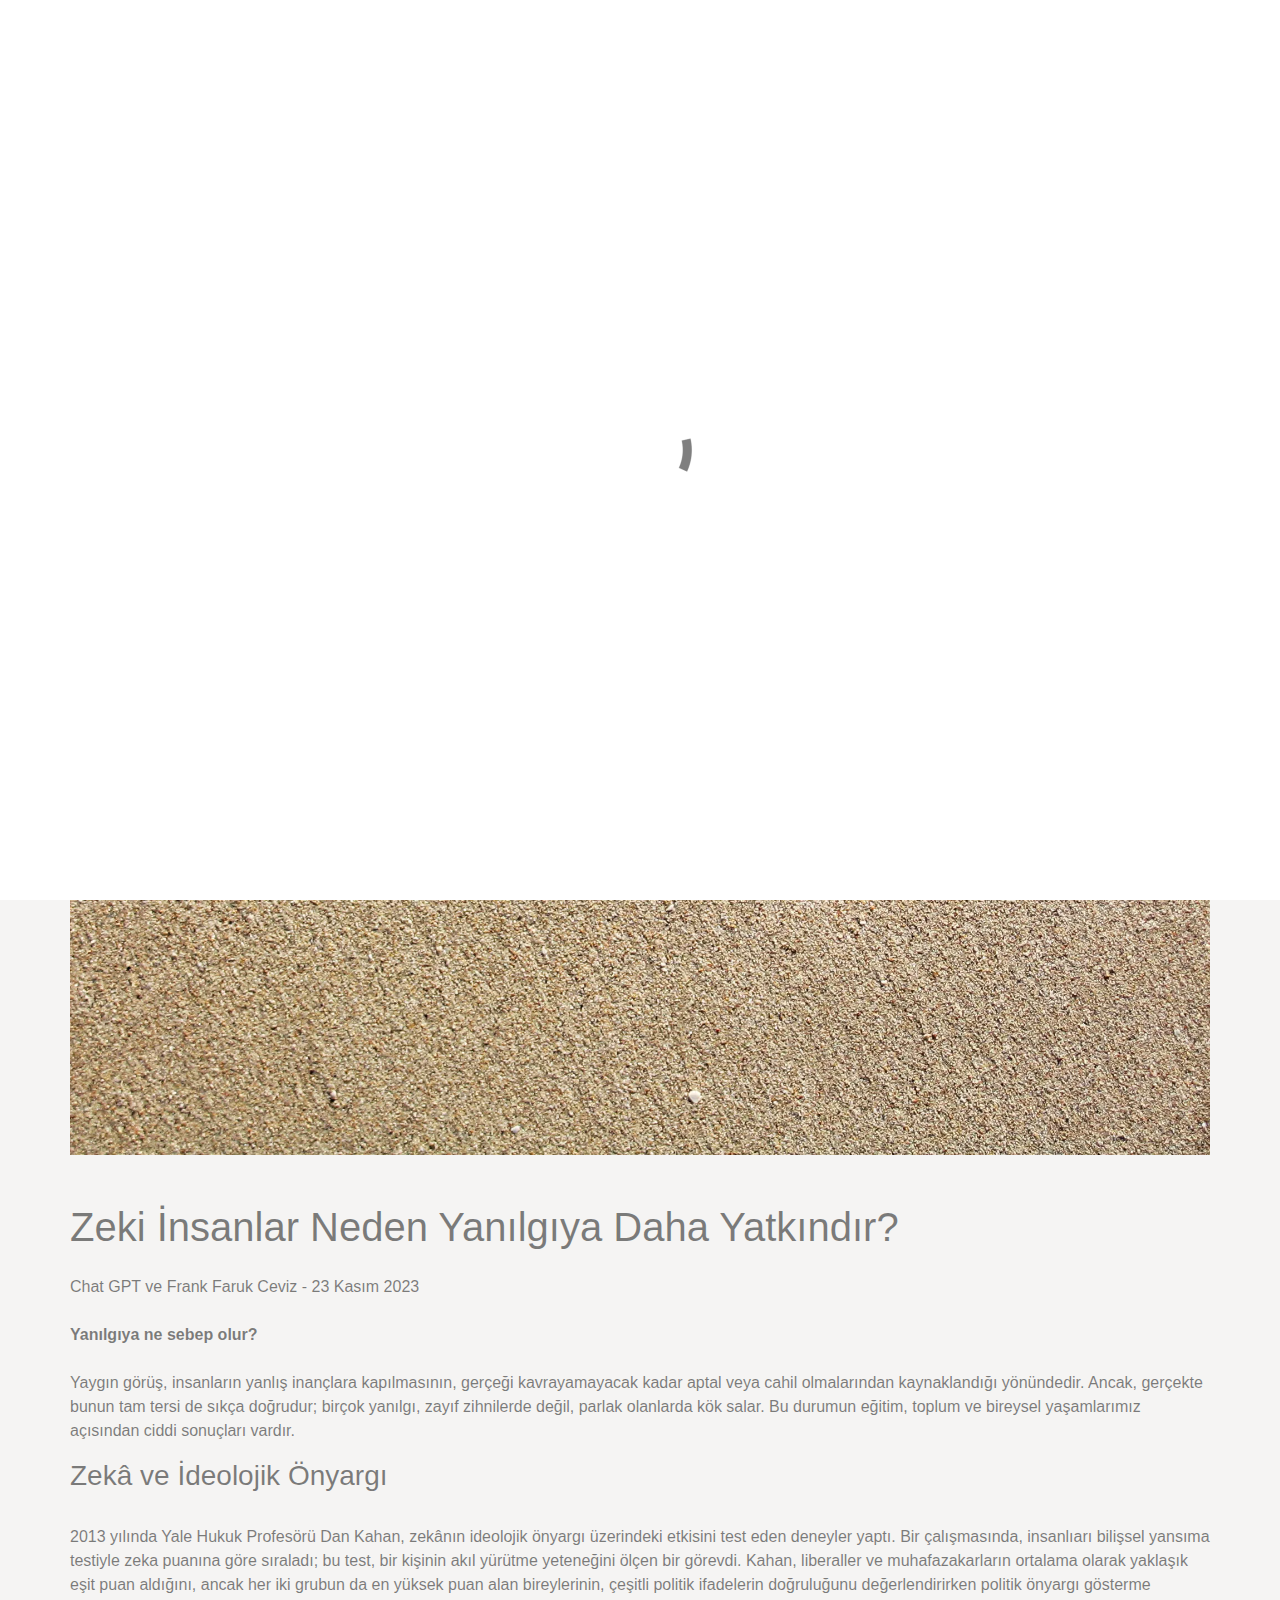
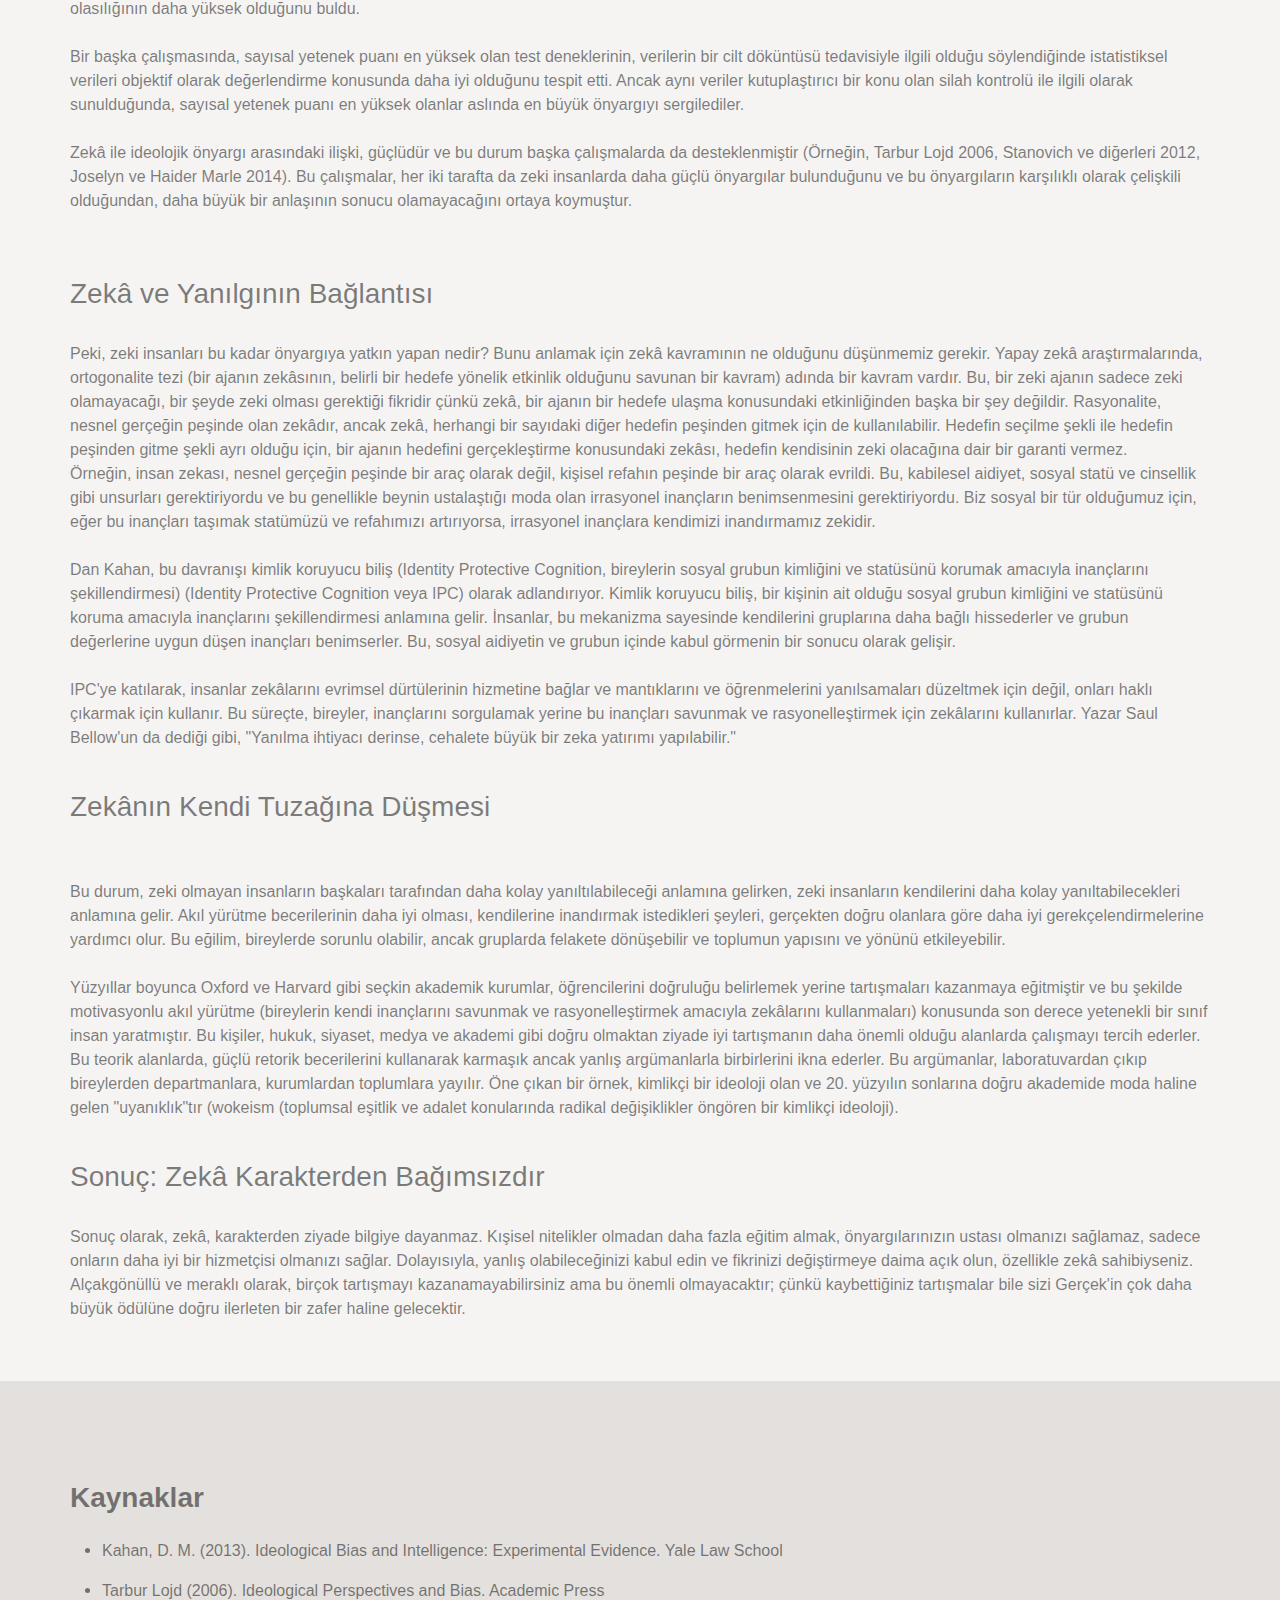
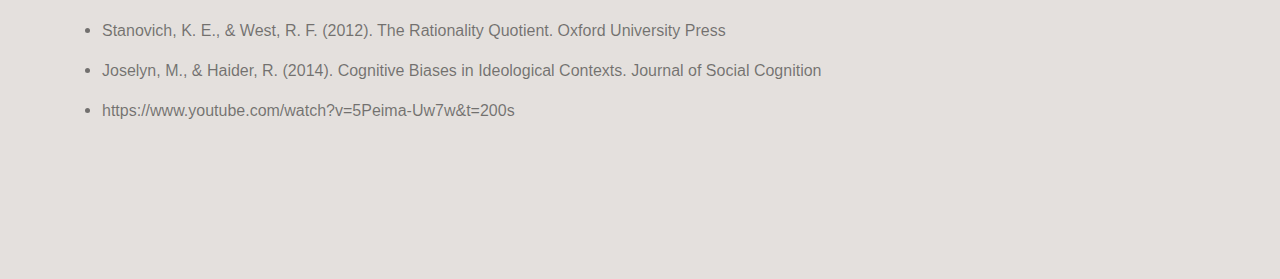
<file: index.html>
<!doctype html><html><head>  <meta charset="utf-8">  <meta name="keywords" content="">  <meta name="description" content="">  <meta name="viewport" content="width=device-width, initial-scale=1.0, viewport-fit=cover"><meta name="robots" content="index, follow">  <link rel="shortcut icon" type="image/png" href="favicon.png">  <link rel="stylesheet" type="text/css" href="./css/bootstrap.css?1962"><link rel="stylesheet" type="text/css" href="style.css?3760">  <title>Home</title>  <!-- Analytics --> <!-- Analytics END -->  </head><body><!-- Preloader --><div id="page-loading-blocs-notifaction" class="page-preloader"></div><!-- Preloader END --><!-- Main container --><div class="page-container">  <!-- bloc-0 --><div class="bloc l-bloc scroll-fx-in-fade" id="bloc-0"><div class="container bloc-lg-lg"><div class="row"><div class="col-12"><img src="img/frank_faruk_logo_grey.svg" class="img-fluid mx-auto d-block img-style" alt="frank_faruk_logo_grey" width="80" height="80"></div></div></div></div><!-- bloc-0 END --><!-- bloc-0 --><div class="bloc bgc-7591 l-bloc bloc-fill-screen " id="bloc-0"><div class="container"><div class="row"><div class="col text-start"><picture><source type="image/webp" srcset="img/lazyload-ph.png" data-srcset="img/human-presence-1179565.webp"><img class="img-fluid lazyload" src="img/lazyload-ph.png" data-src="img/human-presence-1179565.jpg" alt="human presence 1179565" width="1140" height="855"></picture><h1 class="mb-4"><br>Zeki İnsanlar Neden Yanılgıya Daha Yatkındır?</h1><p>Chat GPT ve Frank Faruk Ceviz - 23 Kasım 2023<br><br><strong>Yanılgıya ne sebep olur? <br></strong><br>Yaygın görüş, insanların yanlış inançlara kapılmasının, gerçeği kavrayamayacak kadar aptal veya cahil olmalarından kaynaklandığı yönündedir. Ancak, gerçekte bunun tam tersi de sıkça doğrudur; birçok yanılgı, zayıf zihnilerde değil, parlak olanlarda kök salar. Bu durumun eğitim, toplum ve bireysel yaşamlarımız açısından ciddi sonuçları vardır.<br></p><h3>Zekâ ve İdeolojik Önyargı</h3><p><br>2013 yılında Yale Hukuk Profesörü Dan Kahan, zekânın ideolojik önyargı üzerindeki etkisini test eden deneyler yaptı. Bir çalışmasında, insanlıarı bilişsel yansıma testiyle zeka puanına göre sıraladı; bu test, bir kişinin akıl yürütme yeteneğini ölçen bir görevdi. Kahan, liberaller ve muhafazakarların ortalama olarak yaklaşık eşit puan aldığını, ancak her iki grubun da en yüksek puan alan bireylerinin, çeşitli politik ifadelerin doğruluğunu değerlendirirken politik önyargı gösterme olasılığının daha yüksek olduğunu buldu.<br><br>Bir başka çalışmasında, sayısal yetenek puanı en yüksek olan test deneklerinin, verilerin bir cilt döküntüsü tedavisiyle ilgili olduğu söylendiğinde istatistiksel verileri objektif olarak değerlendirme konusunda daha iyi olduğunu tespit etti. Ancak aynı veriler kutuplaştırıcı bir konu olan silah kontrolü ile ilgili olarak sunulduğunda, sayısal yetenek puanı en yüksek olanlar aslında en büyük önyargıyı sergilediler.<br><br>Zekâ ile ideolojik önyargı arasındaki ilişki, güçlüdür ve bu durum başka çalışmalarda da desteklenmiştir (Örneğin, Tarbur Lojd 2006, Stanovich ve diğerleri 2012, Joselyn ve Haider Marle 2014). Bu çalışmalar, her iki tarafta da zeki insanlarda daha güçlü önyargılar bulunduğunu ve bu önyargıların karşılıklı olarak çelişkili olduğundan, daha büyük bir anlaşının sonucu olamayacağını ortaya koymuştur.<br><br><br></p><h3>Zekâ ve Yanılgının Bağlantısı</h3><p><br>Peki, zeki insanları bu kadar önyargıya yatkın yapan nedir? Bunu anlamak için zekâ kavramının ne olduğunu düşünmemiz gerekir. Yapay zekâ araştırmalarında, ortogonalite tezi (bir ajanın zekâsının, belirli bir hedefe yönelik etkinlik olduğunu savunan bir kavram) adında bir kavram vardır. Bu, bir zeki ajanın sadece zeki olamayacağı, bir şeyde zeki olması gerektiği fikridir çünkü zekâ, bir ajanın bir hedefe ulaşma konusundaki etkinliğinden başka bir şey değildir. Rasyonalite, nesnel gerçeğin peşinde olan zekâdır, ancak zekâ, herhangi bir sayıdaki diğer hedefin peşinden gitmek için de kullanılabilir. Hedefin seçilme şekli ile hedefin peşinden gitme şekli ayrı olduğu için, bir ajanın hedefini gerçekleştirme konusundaki zekâsı, hedefin kendisinin zeki olacağına dair bir garanti vermez.<br>Örneğin, insan zekası, nesnel gerçeğin peşinde bir araç olarak değil, kişisel refahın peşinde bir araç olarak evrildi. Bu, kabilesel aidiyet, sosyal statü ve cinsellik gibi unsurları gerektiriyordu ve bu genellikle beynin ustalaştığı moda olan irrasyonel inançların benimsenmesini gerektiriyordu. Biz sosyal bir tür olduğumuz için, eğer bu inançları taşımak statümüzü ve refahımızı artırıyorsa, irrasyonel inançlara kendimizi inandırmamız zekidir.<br><br>Dan Kahan, bu davranışı kimlik koruyucu biliş (Identity Protective Cognition, bireylerin sosyal grubun kimliğini ve statüsünü korumak amacıyla inançlarını şekillendirmesi) (Identity Protective Cognition veya IPC) olarak adlandırıyor. Kimlik koruyucu biliş, bir kişinin ait olduğu sosyal grubun kimliğini ve statüsünü koruma amacıyla inançlarını şekillendirmesi anlamına gelir. İnsanlar, bu mekanizma sayesinde kendilerini gruplarına daha bağlı hissederler ve grubun değerlerine uygun düşen inançları benimserler. Bu, sosyal aidiyetin ve grubun içinde kabul görmenin bir sonucu olarak gelişir.<br><br>IPC'ye katılarak, insanlar zekâlarını evrimsel dürtülerinin hizmetine bağlar ve mantıklarını ve öğrenmelerini yanılsamaları düzeltmek için değil, onları haklı çıkarmak için kullanır. Bu süreçte, bireyler, inançlarını sorgulamak yerine bu inançları savunmak ve rasyonelleştirmek için zekâlarını kullanırlar. Yazar Saul Bellow'un da dediği gibi, "Yanılma ihtiyacı derinse, cehalete büyük bir zeka yatırımı yapılabilir."<br><br></p><h3>Zekânın Kendi Tuzağına Düşmesi</h3><p><br><br>Bu durum, zeki olmayan insanların başkaları tarafından daha kolay yanıltılabileceği anlamına gelirken, zeki insanların kendilerini daha kolay yanıltabilecekleri anlamına gelir. Akıl yürütme becerilerinin daha iyi olması, kendilerine inandırmak istedikleri şeyleri, gerçekten doğru olanlara göre daha iyi gerekçelendirmelerine yardımcı olur. Bu eğilim, bireylerde sorunlu olabilir, ancak gruplarda felakete dönüşebilir ve toplumun yapısını ve yönünü etkileyebilir.<br><br>Yüzyıllar boyunca Oxford ve Harvard gibi seçkin akademik kurumlar, öğrencilerini doğruluğu belirlemek yerine tartışmaları kazanmaya eğitmiştir ve bu şekilde motivasyonlu akıl yürütme (bireylerin kendi inançlarını savunmak ve rasyonelleştirmek amacıyla zekâlarını kullanmaları) konusunda son derece yetenekli bir sınıf insan yaratmıştır. Bu kişiler, hukuk, siyaset, medya ve akademi gibi doğru olmaktan ziyade iyi tartışmanın daha önemli olduğu alanlarda çalışmayı tercih ederler. Bu teorik alanlarda, güçlü retorik becerilerini kullanarak karmaşık ancak yanlış argümanlarla birbirlerini ikna ederler. Bu argümanlar, laboratuvardan çıkıp bireylerden departmanlara, kurumlardan toplumlara yayılır. Öne çıkan bir örnek, kimlikçi bir ideoloji olan ve 20. yüzyılın sonlarına doğru akademide moda haline gelen "uyanıklık"tır (wokeism (toplumsal eşitlik ve adalet konularında radikal değişiklikler öngören bir kimlikçi ideoloji).<br><br></p><h3>Sonuç: Zekâ Karakterden Bağımsızdır</h3><p><br>Sonuç olarak, zekâ, karakterden ziyade bilgiye dayanmaz. Kışisel nitelikler olmadan daha fazla eğitim almak, önyargılarınızın ustası olmanızı sağlamaz, sadece onların daha iyi bir hizmetçisi olmanızı sağlar. Dolayısıyla, yanlış olabileceğinizi kabul edin ve fikrinizi değiştirmeye daima açık olun, özellikle zekâ sahibiyseniz. Alçakgönüllü ve meraklı olarak, birçok tartışmayı kazanamayabilirsiniz ama bu önemli olmayacaktır; çünkü kaybettiğiniz tartışmalar bile sizi Gerçek'in çok daha büyük ödülüne doğru ilerleten bir zafer haline gelecektir.<br><br></p></div></div></div></div><!-- bloc-0 END --><!-- bloc-1 --><div class="bloc bgc-4695 l-bloc" id="bloc-1"><div class="container bloc-lg"><div class="row"><div class="col text-start"><h3 class="mb-4"><strong>Kaynaklar</strong></h3><ul><li><p>Kahan, D. M. (2013). Ideological Bias and Intelligence: Experimental Evidence. Yale Law School</p></li><li><p>Tarbur Lojd (2006). Ideological Perspectives and Bias. Academic Press</p></li><li><p>Stanovich, K. E., & West, R. F. (2012). The Rationality Quotient. Oxford University Press</p></li><li><p>Joselyn, M., & Haider, R. (2014). Cognitive Biases in Ideological Contexts. Journal of Social Cognition</p></li><li><p>https://www.youtube.com/watch?v=5Peima-Uw7w&t=200s</p></li></ul><p><br></p></div></div></div></div><!-- bloc-1 END --><!-- ScrollToTop Button --><button aria-label="Scroll to top button" class="bloc-button btn btn-d scrollToTop" onclick="scrollToTarget('1',this)"><svg xmlns="http://www.w3.org/2000/svg" width="22" height="22" viewBox="0 0 32 32"><path class="scroll-to-top-btn-icon" d="M30,22.656l-14-13-14,13"/></svg></button><!-- ScrollToTop Button END--></div><!-- Main container END -->  <!-- Additional JS --><script src="./js/bootstrap.bundle.js?9711"></script><script src="./js/blocs.js?4235"></script><script src="./js/lazysizes.min.js" defer></script><script src="./js/scrollFX.js?9583"></script><!-- Additional JS END --></body></html>
</file>
<file: style.css>
/*-----------------------------------------------------------------------------------
	zeka-ve-algi
	About: A shiny new Blocs website.
	Author: Jasmine Gokmen
	Version: 1.0
	Built with Blocs
-----------------------------------------------------------------------------------*/
body{
	margin:0;
	padding:0;
    background:#FFFFFF;
    overflow-x:hidden;
    -webkit-font-smoothing: antialiased;
    -moz-osx-font-smoothing: grayscale;
}
.page-container{overflow: hidden;} /* Prevents unwanted scroll space when scroll FX used. */
a,button{transition: background .3s ease-in-out;outline: none!important;} /* Prevent blue selection glow on Chrome and Safari */
a:hover{text-decoration: none; cursor:pointer;}
.scroll-fx-lock-init{position:fixed!important;top: 0;bottom: 0;left: :0;right: 0;z-index:99999;} /* ScrollFX Lock */
.blocs-grid-container{display: grid!important;grid-template-columns: 1fr 1fr;grid-template-rows: auto auto;column-gap: 1.5rem;row-gap: 1.5rem;} /* CSS Grid */
nav .dropdown-menu .nav-link{color:rgba(0,0,0,0.6)!important;} /* Maintain Downdown Menu Link Color in Navigation */
[data-bs-theme="dark"] nav .dropdown-menu .nav-link{color:var(--bs-dropdown-link-color)!important;} /* Maintain Downdown Menu Link Color in Navigation in Darkmode */


/* Preloader */

.page-preloader{position: fixed;top: 0;bottom: 0;width: 100%;z-index:100000;background:#FFFFFF url("img/pageload-spinner.gif") no-repeat center center;animation-name: preloader-fade;animation-delay: 2s;animation-duration: 0.5s;animation-fill-mode: both;}
.preloader-complete{animation-delay:0.1s;}
@keyframes preloader-fade {0% {opacity: 1;visibility: visible;}100% {opacity: 0;visibility: hidden;}}

/* = Blocs
-------------------------------------------------------------- */

.bloc{
	width:100%;
	clear:both;
	background: 50% 50% no-repeat;
	padding:0 20px;
	-webkit-background-size: cover;
	-moz-background-size: cover;
	-o-background-size: cover;
	background-size: cover;
	position:relative;
	display:flex;
}
.bloc .container{
	padding-left:0;
	padding-right:0;
	position:relative;
}


/* Sizes */

.bloc-lg{
	padding:100px 20px;
}

/* = Full Screen Blocs 
-------------------------------------------------------------- */

.bloc-fill-screen{
	min-height:100vh;
	display: flex;
	flex-direction: column;
	padding-top:20px;
	padding-bottom:20px;
}
.bloc-fill-screen > .container{
	align-self: flex-middle;
	flex-grow: 1;
	display: flex;
	flex-wrap: wrap;
}
.bloc-fill-screen > .container > .row{
	flex-grow: 1;
	align-self: center;
	width:100%;
}
.bloc-fill-screen .fill-bloc-top-edge, .bloc-fill-screen .fill-bloc-bottom-edge{
	flex-grow: 0;
}
.bloc-fill-screen .fill-bloc-top-edge{
	align-self: flex-start;
}
.bloc-fill-screen .fill-bloc-bottom-edge{
	align-self: flex-end;
}


/* Light theme */

.d-bloc .card,.l-bloc{
	color:rgba(0,0,0,.5);
}
.d-bloc .card button:hover,.l-bloc button:hover{
	color:rgba(0,0,0,.7);
}
.l-bloc .icon-round,.l-bloc .icon-square,.l-bloc .icon-rounded,.l-bloc .icon-semi-rounded-a,.l-bloc .icon-semi-rounded-b{
	border-color:rgba(0,0,0,.7);
}
.d-bloc .card .divider-h span,.l-bloc .divider-h span{
	border-color:rgba(0,0,0,.1);
}
.d-bloc .card .a-btn,.l-bloc .a-btn,.l-bloc .navbar a,.l-bloc a .icon-sm, .l-bloc a .icon-md, .l-bloc a .icon-lg, .l-bloc a .icon-xl, .l-bloc h1 a, .l-bloc h2 a, .l-bloc h3 a, .l-bloc h4 a, .l-bloc h5 a, .l-bloc h6 a, .l-bloc p a{
	color:rgba(0,0,0,.6);
}
.d-bloc .card .a-btn:hover,.l-bloc .a-btn:hover,.l-bloc .navbar a:hover, .l-bloc a:hover .icon-sm, .l-bloc a:hover .icon-md, .l-bloc a:hover .icon-lg, .l-bloc a:hover .icon-xl, .l-bloc h1 a:hover, .l-bloc h2 a:hover, .l-bloc h3 a:hover, .l-bloc h4 a:hover, .l-bloc h5 a:hover, .l-bloc h6 a:hover, .l-bloc p a:hover{
	color:rgba(0,0,0,1);
}
.l-bloc .navbar-toggle .icon-bar{
	color:rgba(0,0,0,.6);
}
.d-bloc .card .btn-wire,.d-bloc .card .btn-wire:hover,.l-bloc .btn-wire,.l-bloc .btn-wire:hover{
	color:rgba(0,0,0,.7);
	border-color:rgba(0,0,0,.3);
}


/* = NavBar
-------------------------------------------------------------- */

/* Navbar Icon */
.svg-menu-icon{
	fill: none;
	stroke: rgba(0,0,0,0.5);
	stroke-width: 2px;
	fill-rule: evenodd;
}
.navbar-dark .svg-menu-icon{
	stroke: rgba(255,255,255,0.5);
}
.menu-icon-thin-bars{
	stroke-width: 1px;
}
.menu-icon-thick-bars{
	stroke-width: 5px;
}
.menu-icon-rounded-bars{
	stroke-width: 3px;
	stroke-linecap: round;
}
.menu-icon-filled{
	fill: rgba(0,0,0,0.5);
	stroke-width: 0px;
}
.navbar-dark .menu-icon-filled{
	fill: rgba(255,255,255,0.5);
}
.navbar-toggler-icon{
	background: none!important;
	pointer-events: none;
	width: 33px;
	height: 33px;
}
/* Handle Multi Level Navigation */
.dropdown-menu .dropdown-menu{
	border:none}
@media (min-width:576px){
	
.navbar-expand-sm .dropdown-menu .dropdown-menu{
	border:1px solid rgba(0,0,0,.15);
	position:absolute;
	left:100%;
	top:-7px}.navbar-expand-sm .dropdown-menu .submenu-left{
	right:100%;
	left:auto}}@media (min-width:768px){
	.navbar-expand-md .dropdown-menu .dropdown-menu{
	border:1px solid rgba(0,0,0,.15);
	border:1px solid rgba(0,0,0,.15);
	position:absolute;
	left:100%;
	top:-7px}.navbar-expand-md .dropdown-menu .submenu-left{
	right:100%;
	left:auto}}@media (min-width:992px){
	.navbar-expand-lg .dropdown-menu .dropdown-menu{
	border:1px solid rgba(0,0,0,.15);
	position:absolute;
	left:100%;
	top:-7px}.navbar-expand-lg .dropdown-menu .submenu-left{
	right:100%;
	left:auto}
}

/* = Buttons
-------------------------------------------------------------- */

.btn-d,.btn-d:hover,.btn-d:focus{
	color:#FFF;
	background:rgba(0,0,0,.3);
}

/* Prevent ugly blue glow on chrome and safari */
button{
	outline: none!important;
}






.card-sq, .card-sq .card-header, .card-sq .card-footer{
	border-radius:0;
}
.card-rd{
	border-radius:30px;
}
.card-rd .card-header{
	border-radius:29px 29px 0 0;
}
.card-rd .card-footer{
	border-radius:0 0 29px 29px;
}
/* = Masonary
-------------------------------------------------------------- */
.card-columns .card {
	margin-bottom: 0.75rem;
}
@media (min-width: 576px) {
	.card-columns {
	-webkit-column-count: 3;
	-moz-column-count: 3;
	column-count: 3;
	-webkit-column-gap: 1.25rem;
	-moz-column-gap: 1.25rem;
	column-gap: 1.25rem;
	orphans: 1;
	widows: 1;
}
.card-columns .card {
	display: inline-block;
	width: 100%;
}
}


/* Scroll FX */
.scroll-fx-in-range{
	will-change: opacity;
}


/* ScrollToTop button */

.scrollToTop{
	width:36px;
	height:36px;
	padding:5px;
	position:fixed;
	bottom:20px;
	right:20px;
	opacity:0;
	z-index:999;
	transition: all .3s ease-in-out;
	pointer-events:none;
}
.showScrollTop{
	opacity: 1;
	pointer-events:all;
}
.scroll-to-top-btn-icon{
	fill: none;
	stroke: #fff;
	stroke-width: 2px;
	fill-rule: evenodd;
	stroke-linecap:round;
}

/* = Custom Styling
-------------------------------------------------------------- */

h1,h2,h3,h4,h5,h6,p,label,.btn,a{
	font-family:"Helvetica";
}
.container{
	max-width:1140px;
}
.img-style{
	width:80px;
}

/* = Colour
-------------------------------------------------------------- */

/* Swatch Variables */
:root{
	
	--swatch-var-7591:rgba(164,152,142,0.11);
	
	--swatch-var-4695:rgba(164,152,142,0.30);
	
}


/* Background colour styles */

.bgc-7591{
	background-color:var(--swatch-var-7591);
}
.bgc-4695{
	background-color:var(--swatch-var-4695);
}




/* = Bloc Padding Multi Breakpoint
-------------------------------------------------------------- */

@media (min-width: 576px) {
    .bloc-xxl-sm{padding:200px 20px;}
    .bloc-xl-sm{padding:150px 20px;}
    .bloc-lg-sm{padding:100px 20px;}
    .bloc-md-sm{padding:50px 20px;}
    .bloc-sm-sm{padding:20px;}
    .bloc-no-padding-sm{padding:0 20px;}
}
@media (min-width: 768px) {
    .bloc-xxl-md{padding:200px 20px;}
    .bloc-xl-md{padding:150px 20px;}
    .bloc-lg-md{padding:100px 20px;}
    .bloc-md-md{padding:50px 20px;}
    .bloc-sm-md{padding:20px 20px;}
    .bloc-no-padding-md{padding:0 20px;}
}
@media (min-width: 992px) {
    .bloc-xxl-lg{padding:200px 20px;}
    .bloc-xl-lg{padding:150px 20px;}
    .bloc-lg-lg{padding:100px 20px;}
    .bloc-md-lg{padding:50px 20px;}
    .bloc-sm-lg{padding:20px;}
    .bloc-no-padding-lg{padding:0 20px;}
}


/* = Mobile adjustments 
-------------------------------------------------------------- */
@media (max-width: 1024px)
{
    .bloc.full-width-bloc, .bloc-tile-2.full-width-bloc .container, .bloc-tile-3.full-width-bloc .container, .bloc-tile-4.full-width-bloc .container{
        padding-left: 0; 
        padding-right: 0;  
    }
}
@media (max-width: 991px)
{
    .container{width:100%;}
    .bloc{padding-left: constant(safe-area-inset-left);padding-right: constant(safe-area-inset-right);} /* iPhone X Notch Support*/
    .bloc-group, .bloc-group .bloc{display:block;width:100%;}
}
@media (max-width: 767px)
{
    .bloc-tile-2 .container, .bloc-tile-3 .container, .bloc-tile-4 .container{
        padding-left:0;padding-right:0;
    }
    .btn-dwn{
       display:none; 
    }
    .voffset{
        margin-top:5px;
    }
    .voffset-md{
        margin-top:20px;
    }
    .voffset-lg{
        margin-top:30px;
    }
    form{
        padding:5px;
    }
    .close-lightbox{
        display:inline-block;
    }
    .blocsapp-device-iphone5{
	   background-size: 216px 425px;
	   padding-top:60px;
	   width:216px;
	   height:425px;
    }
    .blocsapp-device-iphone5 img{
	   width: 180px;
	   height: 320px;
    }
}
@media (max-width: 575px){
	.footer-link{
		text-align:center;
	}
	
}
</file>
